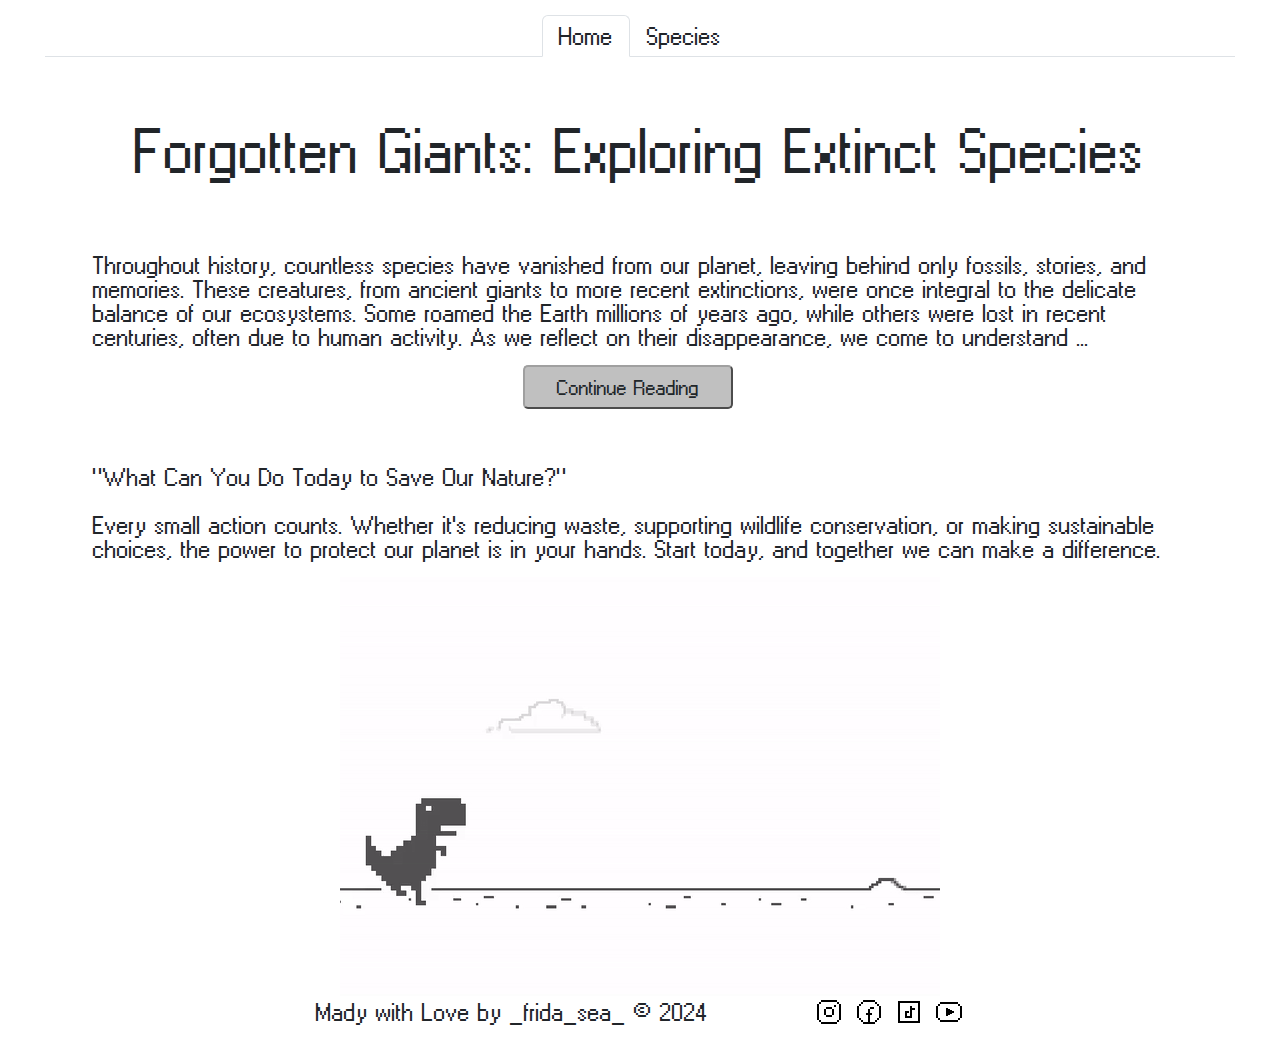
<file: index.html>
<!DOCTYPE html>
<html lang="en">
<head>
    <meta charset="UTF-8">
    <meta name="viewport" content="width=device-width, initial-scale=1.0">
    
    <link rel="stylesheet" href="styles/styles.css">
    <!-- <link rel="stylesheet" href="windows-95-theme/pixel.css"> NUTZE ICH ERST EINMAL NICHT -->

    <link href="https://cdn.jsdelivr.net/npm/bootstrap@5.3.3/dist/css/bootstrap.min.css" rel="stylesheet" integrity="sha384-QWTKZyjpPEjISv5WaRU9OFeRpok6YctnYmDr5pNlyT2bRjXh0JMhjY6hW+ALEwIH" crossorigin="anonymous">

    <title>Amazing Animals</title>
</head>
<body>
     <!-- Navigation Bar with Bootstrap-->
      <ul class="nav justify-content-center nav-tabs">
        <li class="nav-item">
          <a class="nav-link active" aria-current="page" href="index.html">Home</a>
        </li>
        <li class="nav-item">
          <a class="nav-link" href="pages/speciesList/speciesList.html">Species</a>
        </li>
      </ul>

    <div class="hero">
        <h1>Forgotten Giants: Exploring Extinct Species</h1>
    </div>
    
<!-- Show more - Show Less Button  -->
    <div class="main">

        <p class="text">Throughout history, countless species have vanished from our planet, leaving behind only fossils, stories, and memories. These creatures, from ancient giants to more recent extinctions, were once integral to the delicate balance of our ecosystems. Some roamed the Earth millions of years ago, while others were lost in recent centuries, often due to human activity.

            As we reflect on their disappearance, we come to understand <span class="dots">...</span> <span class="moreText"> 
            how deeply we are connected to the natural world. Each extinct species leaves a void, not just in biodiversity, but in the intricate web of life that we all share. While some extinctions were caused by natural events, many have been accelerated by human actions—overhunting, habitat destruction, and climate change. 
            <br>
            It's a sobering reminder of the power we hold over the fate of the world’s living creatures.
            <br>
            <br>
            Let us take a moment to appreciate the immense beauty and diversity of these lost species, and recognize our responsibility in protecting the fragile species that remain. By understanding the causes of extinction, we can work together to ensure that future generations will not only learn about these magnificent creatures through history but will also have the opportunity to witness the wonders of our living planet.
        </span></p>

        <div class="button-container">
            <button class="read-more-btn">Continue Reading</button>
        </div>

        <div class="action">
            <p>"What Can You Do Today to Save Our Nature?"
                <br>
    <br>
                Every small action counts. Whether it's reducing waste, supporting wildlife conservation, or making sustainable choices, the power to protect our planet is in your hands. Start today, and together we can make a difference.</p>        
    
        </div>
    </div>

    <!-- Image  -->
<div class="image">
<img src="assets/1.gif" alt="dinosaur as an example of a forgotten giant">
</div>

    <!-- Footer -->
   <div class="footer">

     <span class="copyright"> Mady with Love by _frida_sea_ &copy; 2024</span>

       <!--  target="_blank" -> Link wird in neuem Tab im Browser geöffnet --> 
    <div class="socialIcons">
        <a href="https://www.instagram.com/" target="_blank"><img src="assets/icons8-instagram-32.png" alt="Instagram-LinkIcon"></a>
        <a href="https://www.facebook.com/" target="_blank"><img src="assets/icons8-facebook-32.png" alt="Facebook-LinkIcon"></a>
        <a href="https://www.tiktok.com/" target="_blank"><img src="assets/icons8-tiktok-32.png" alt="Tiktok-LinkIcon"></a>
        <a href="https://www.youtube.com/" target="_blank"><img src="assets/icons8-youtube-32.png" alt="Youtube-LinkIcon"></a>
    </div>

    </div>

   
    <script src="https://cdn.jsdelivr.net/npm/@popperjs/core@2.11.8/dist/umd/popper.min.js" integrity="sha384-I7E8VVD/ismYTF4hNIPjVp/Zjvgyol6VFvRkX/vR+Vc4jQkC+hVqc2pM8ODewa9r" crossorigin="anonymous"></script>
    <script src="https://cdn.jsdelivr.net/npm/bootstrap@5.3.3/dist/js/bootstrap.min.js" integrity="sha384-0pUGZvbkm6XF6gxjEnlmuGrJXVbNuzT9qBBavbLwCsOGabYfZo0T0to5eqruptLy" crossorigin="anonymous"></script>

    <!-- <script src="src/animals.js"></script> -->
    <script src="src/main.js"></script>
    <script src="index.js"></script>
</body>
</html>
</file>
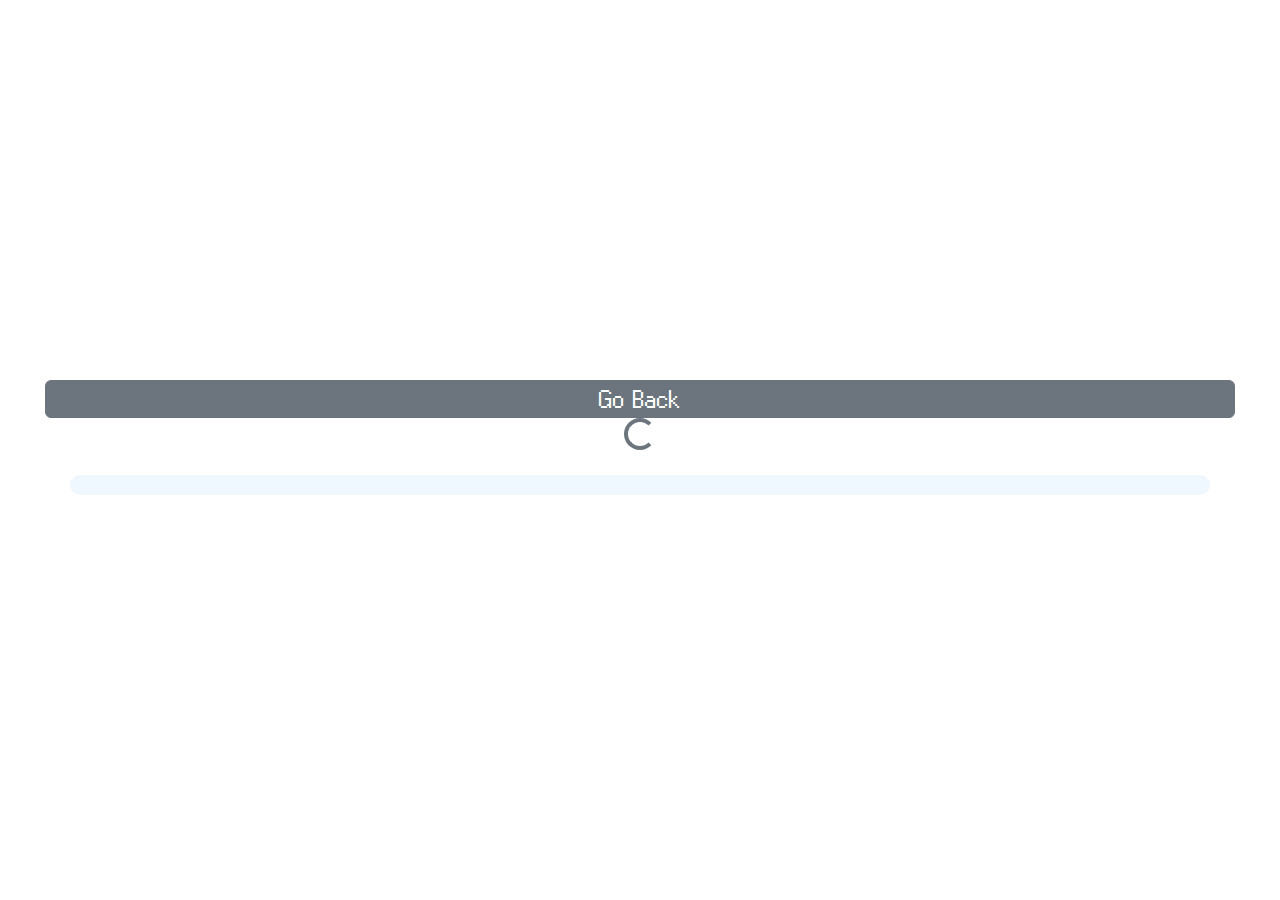
<file: pages/animal/animal.html>
<!DOCTYPE html>
<html lang="en">
<head>
    <meta charset="UTF-8">
    <meta name="viewport" content="width=device-width, initial-scale=1.0">

    <link rel="stylesheet" href="../../styles/styles.css">
    <link rel="stylesheet" href="animal.css">
    
    <!-- <link rel="stylesheet" href="../../windows-95-ui-kit/css/pixel.css">  NUTZE ICH ERST EINMAL NICHT-->

    <link href="https://cdn.jsdelivr.net/npm/bootstrap@5.3.3/dist/css/bootstrap.min.css" rel="stylesheet" integrity="sha384-QWTKZyjpPEjISv5WaRU9OFeRpok6YctnYmDr5pNlyT2bRjXh0JMhjY6hW+ALEwIH" crossorigin="anonymous">
    <!-- <link href="https://cdn.jsdelivr.net/npm/bootstrap@5.3.3/dist/css/bootstrap.min.css" rel="stylesheet" integrity="sha384-QWTKZyjpPEjISv5WaRU9OFeRpok6YctnYmDr5pNlyT2bRjXh0JMhjY6hW+ALEwIH" crossorigin="anonymous"> -->

    <title>Lost Legends</title>
</head>
<body>
    

  <!-- Back button-->
    <button class="btn btn-secondary" onclick="history.back()">Go Back</button>

    <div class="d-flex justify-content-center">
      <div class="spinner-border text-secondary" role="status">
        <span class="visually-hidden">Loading...</span>
      </div>
    </div>
   
  
      <div class="container" id="contentContainer">
          <!-- <div class="spinner-border text-secondary" role="status">
            <span class="visually-hidden">Loading...</span>
          </div> -->
          
      </div>

    <script src="https://cdn.jsdelivr.net/npm/@popperjs/core@2.11.8/dist/umd/popper.min.js" integrity="sha384-I7E8VVD/ismYTF4hNIPjVp/Zjvgyol6VFvRkX/vR+Vc4jQkC+hVqc2pM8ODewa9r" crossorigin="anonymous"></script>
    <script src="https://cdn.jsdelivr.net/npm/bootstrap@5.3.3/dist/js/bootstrap.min.js" integrity="sha384-0pUGZvbkm6XF6gxjEnlmuGrJXVbNuzT9qBBavbLwCsOGabYfZo0T0to5eqruptLy" crossorigin="anonymous"></script>
    
  
   
    <!--  <script src="../../src/animals.js"></script> --> <!-- OBACHT, auch hier muss die Orndersturkut angepasst werden -->
    <script src="../../src/main.js"></script>
    <script src="animal.js"></script>
</body>
</html>
</file>
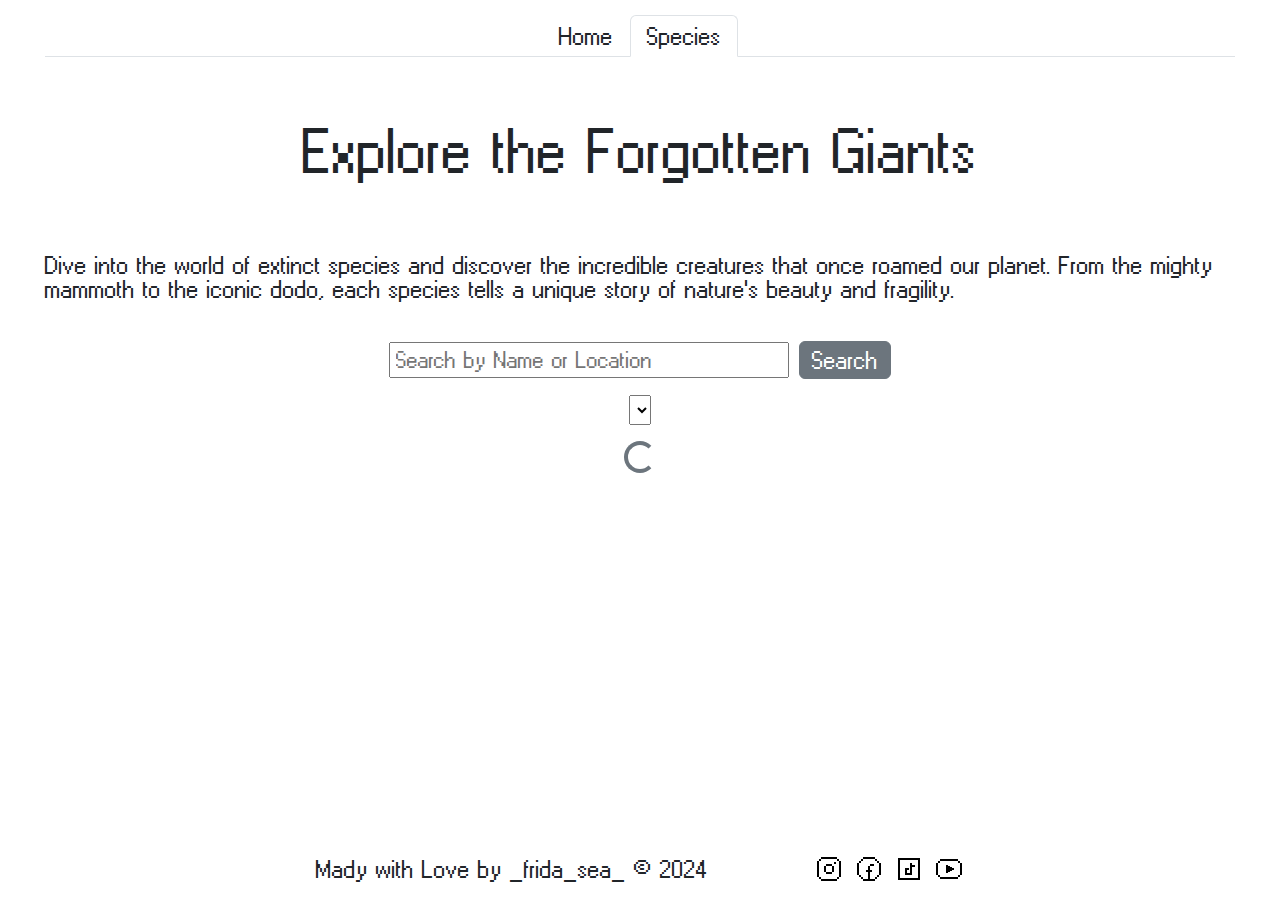
<file: pages/speciesList/speciesList.html>
<!DOCTYPE html>
<html lang="en">
<head>
    <meta charset="UTF-8">
    <meta name="viewport" content="width=device-width, initial-scale=1.0">

    <link rel="stylesheet" href="../../styles/styles.css">
    <link rel="stylesheet" href="speciesList.css">
    
    <!-- <link rel="stylesheet" href="../../windows-95-ui-kit/css/pixel.css">  NUTZE ICH ERST EINMAL NICHT-->

    <link href="https://cdn.jsdelivr.net/npm/bootstrap@5.3.3/dist/css/bootstrap.min.css" rel="stylesheet" integrity="sha384-QWTKZyjpPEjISv5WaRU9OFeRpok6YctnYmDr5pNlyT2bRjXh0JMhjY6hW+ALEwIH" crossorigin="anonymous">
    <!-- <link href="https://cdn.jsdelivr.net/npm/bootstrap@5.3.3/dist/css/bootstrap.min.css" rel="stylesheet" integrity="sha384-QWTKZyjpPEjISv5WaRU9OFeRpok6YctnYmDr5pNlyT2bRjXh0JMhjY6hW+ALEwIH" crossorigin="anonymous"> -->

    <title>Forgotten Giants</title>
</head>
<body>

   <!-- Navigation Bar with Bootstrap-->
  <ul class="nav justify-content-center nav-tabs">
    <li class="nav-item">
      <a class="nav-link" aria-current="page" href="/index.html">Home</a>
    </li>
    <li class="nav-item">
      <a class="nav-link active" href="/pages/speciesList/speciesList.html">Species</a>
    </li>
  </ul>

      <div class="hero">
        <h1>Explore the Forgotten Giants </h1>
      </div>
  
      <div class="text">
        <p>
          Dive into the world of extinct species and discover the incredible creatures that once roamed our planet. From the mighty mammoth to the iconic dodo, each species tells a unique story of nature's beauty and fragility.</p>
          <br>
    </div>

    

 
  <div class="search">
    <input class="searchfield" type="search" placeholder="Search by Name or Location" id="searchInput">

    <button type="button" class="btn btn-secondary" id="searchButton">Search</button>
  </div>
 

  <div class="searchLocation">
    <select name="location" id="locationDropdown"> 
      <!-- <option value="all">All locations</option> - kann raus, da es im .js hinzugefügt wurde -->
      <!-- <option value="second">SecondOption</option>  -> kann  man nutzen wenn man mehrere sachen vorgeben möchte -->
      </select>
  </div>
  
  
 
<!-- Setting up the cards to display the animals -->
  <div class="container text-center">
     
   <div class="row">
    <div class="spinner-border text-secondary" role="status">
      <span class="visually-hidden">Loading...</span>
    </div>

   </div>
   <div class="noResult"></div>
  
  </div>



<div class="footer">

  <span class="copyright"> Mady with Love by _frida_sea_ &copy; 2024</span>

    <!--  target="_blank" -> ein Link wird in einem neuen Tab im Browser geöffnet --> 
 <div class="socialIcons">
  <a href="https://www.instagram.com/" target="_blank"><img src="/assets/icons8-instagram-32.png" alt="Instagram-LinkIcon"></a>
     <a href="https://www.facebook.com/" target="_blank"><img src="/assets/icons8-facebook-32.png" alt="Facebook-LinkIcon"></a>
     <a href="https://www.tiktok.com/" target="_blank"><img src="/assets/icons8-tiktok-32.png" alt="Tiktok-LinkIcon"></a>
     <a href="https://www.youtube.com/" target="_blank"><img src="/assets/icons8-youtube-32.png" alt="Youtube-LinkIcon"></a>
 
 </div>

 </div>


    <script src="https://cdn.jsdelivr.net/npm/@popperjs/core@2.11.8/dist/umd/popper.min.js" integrity="sha384-I7E8VVD/ismYTF4hNIPjVp/Zjvgyol6VFvRkX/vR+Vc4jQkC+hVqc2pM8ODewa9r" crossorigin="anonymous"></script>
    <script src="https://cdn.jsdelivr.net/npm/bootstrap@5.3.3/dist/js/bootstrap.min.js" integrity="sha384-0pUGZvbkm6XF6gxjEnlmuGrJXVbNuzT9qBBavbLwCsOGabYfZo0T0to5eqruptLy" crossorigin="anonymous"></script>
  
  
    <!--  <script src="../../src/animals.js"></script> --> <!-- OBACHT, auch hier muss die Orndersturkut angepasst werden -->
    
    <script src="../../src/main.js"></script>
    <script src="speciesList.js"></script>
</body>
</html>


<!-- If something is going to be always in your page, put it in the .html and not in the .js.
Creating things in your javascript file, means creating things, that we don`t know how many there going to be. 
If we know, that something is always going to be in your website, then put it in the hTML File. -->
</file>
<file: styles/styles.css>
@font-face {
    font-family: 'Windows 95';
    src: url('/styles/fonts/w-95-sans-serif.woff2') format('woff2'),
        url('/styles/fonts/w-95-sans-serif.woff') format('woff'); /*hab die fonts verschoben von windows in style ordner*/
    font-weight: normal;
    font-style: normal;
}

body{
    font-family: 'Windows 95' !important;
   display: flex;
   flex-direction: column;
   justify-content: center;
   padding-left: 45px;
   padding-right: 45px;
   padding-top: 15px;
   padding-bottom: 15px;
   position: relative;
   min-height: 100vh;
}


.nav a{
    color: #212529 !important;
    text-decoration: none !important;
}

.hero {
    padding: 30px !important; 
    margin-bottom: 40px;
    margin-top: 40px;
}


h1{
    text-align: center;
}


.moreText{
    display: none; /*damit der Text nicht mehr angezeigt wird*/
}

.button-container{
    text-align: center;
}

.read-more-btn{
    color: #212529;
    background-color: #c0c0c0;
    border-color: #a0a0a0;
    position:relative;
    font-size: .85rem;
    border-radius: 0.125rem;
    padding: .6rem 2rem;
    margin-bottom: 1.5rem;
    margin-right: 1.5rem;
    border-radius: 5px;
} 

.text.show-more .moreText{
    display:inline;
}
/* with a click on the btn the text will now expand/ increase*/

.text.show-more .dots {
    display: none;
}
/* whenever we will have the "show more" in our text, I want to dissapear the dots  */

.image {
    text-align: center;
}

.footer {
    display: flex;
    gap: 105px;
    justify-content: center;
    align-items: center;
    /* justify-items: center;
    align-content: center; */
    height: 100%;
    position:relative;
    /* bottom: 0; */
    margin-top: auto;
}

.main{
    margin-left: 3rem;
    margin-right: 3rem;
}

.action {
    margin-top: 2rem;
}



/* TO DO
- @media einfügen für kleinere Screens für Navigationbar + Footer*/
</file>
<file: pages/animal/animal.css>
.container{
    background-color: aliceblue !important;
    margin: 25px;
    /* justify-items: center; */
    /* align-content: center;  */
    /* justify-content: center; */
    /* align-items: center;
    align-content: center; */ 
    padding: 10px;
    height: 100%;
    border-radius: 20px;

}

.container .card-body{
    display: flex;
    flex-direction: column;
    align-items: center;
}

.container img {
    width: 35%; /* Bild passt sich der Breite der Karte an */
    height: 10%; /* Beibehaltung des Seitenverhältnisses */
    border-radius: 5px; /* Abgerundete Ecken für das Bild */
    margin-bottom: 10px; /* Abstand zum Text */
    display: flex;
    justify-content: center;
    align-items: center; /* Zentrierung der Text- und Button-Elemente */
    text-align: center;
}

p{
    text-align: center;
}

.btn {
    text-align: left;
    width: 100%;
}

.btn:hover {
    background-color: #0056b3 !important; /* Dunklerer Farbton beim Hover */
    cursor: pointer; /* Zeigt einen Zeiger beim Hover */
  }

/* body{

} */
</file>
<file: pages/speciesList/speciesList.css>
.card {
    background-color: aliceblue !important;
    margin: 25px;
    /* justify-items: center;
    align-items: center;
    justify-content: center;
    align-content: center; */
    display: flex;
    flex-direction: column;
    /* justify-content: center; */
    /* align-items: center;
    align-content: center; */ 
    padding: 10px;
    height: 100%;

}; 

.btn {
    width: 100%;
}

/* Bild-Styling */
.card img {
    width: 100%; /* Bild passt sich der Breite der Karte an */
    height: auto; /* Beibehaltung des Seitenverhältnisses */
    border-radius: 5px; /* Abgerundete Ecken für das Bild */
    margin-bottom: 10px; /* Abstand zum Text */
  }
  
  /* Styling des Karteninhalts */
  .card-body {
    display: flex;
    flex-direction: column;
    justify-content: space-between;
    align-items: center; /* Zentrierung der Text- und Button-Elemente */
    text-align: center;
    /* padding: 10px; */
  }
  
  /* Button-Styling */
  .card .btn {
    margin-top: 10px; /* Abstand nach oben für den Button */
    padding: 8px 16px; /* Padding für den Button */
    border: none; /* Kein Rand */
    border-radius: 5px; /* Abgerundete Ecken für den Button */
    text-decoration: none; /* Entfernen der Standard-Unterstreichung */
    display: inline-block; /* Damit der Button als Block angezeigt wird */
    justify-items: center;  
    align-items: end;
    align-content: end; 
  }
  
  .card .btn:hover {
    background-color: #0056b3; /* Dunklerer Farbton beim Hover */
    cursor: pointer; /* Zeigt einen Zeiger beim Hover */
  }
  
  /* Anpassung der Kartencontainer */
  .row {
    display: flex;
    flex-wrap: wrap;
    justify-content: space-evenly; /* Gleiche Verteilung der Karten */
  }
/*   
.searcharea {
  display: flex;
  justify-content: center;
  align-items: center;
  gap: 10px;
  width: 100%;
  height: 100%;
} */

.search {
  display: flex;
  align-items: center;
  justify-content: center;
  margin-bottom: 1rem;
  width: auto;
  gap: 10px;
}

.searchLocation{
  display: flex;
  align-items: center;
  justify-content: center;
  margin-bottom: 1rem;
  width: auto;
}

.searchfield{
  width: 400px;
  padding: 5px;
  font-size: 15px;
}

.noResult{
margin-top: 35px;
color:#212529; 
}

/* #locationDropdown {
  margin-left: 10px;
} */

  /* Um kleinere Bildschirme zu unterstützen (z.B. mobile Geräte) */
  @media (max-width: 768px) {
    .card {
      width: 100%; /* Karten auf die volle Breite setzen */
      margin: 5px;
    }
  }
</file>
